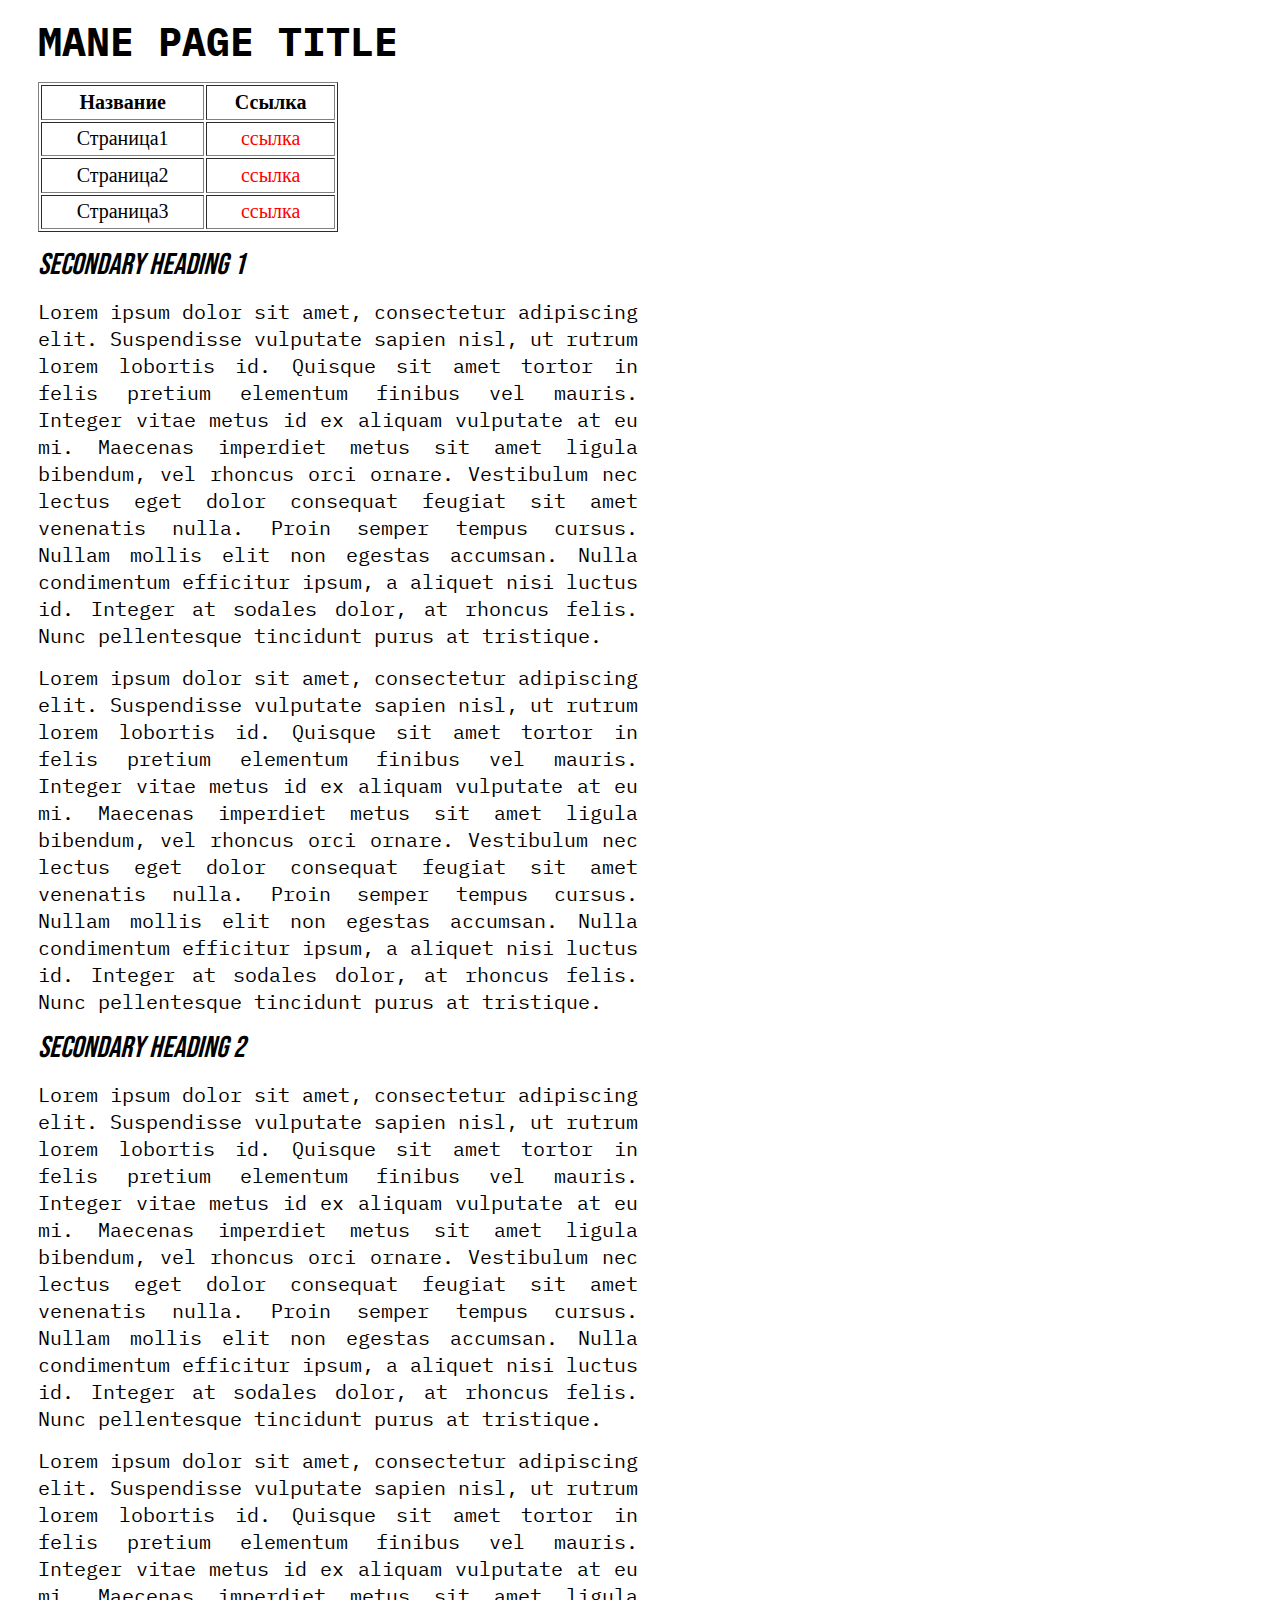
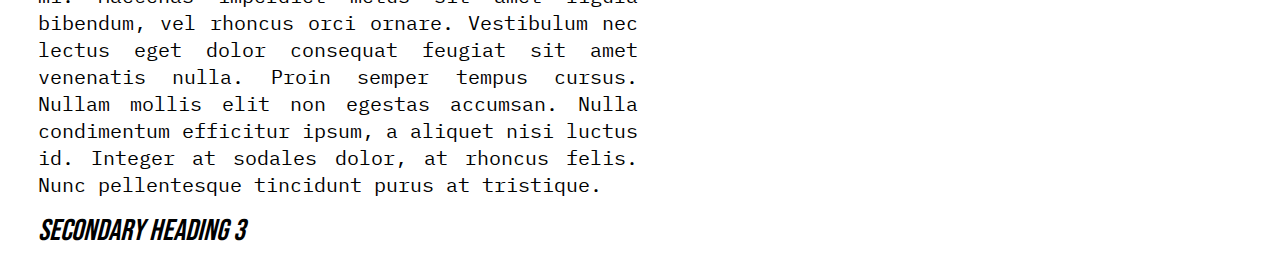
<file: index.html>
<!-- <!DOCTYPE html>
<html lang="en">
<head>
    <meta charset="UTF-8">
<link rel="stylesheet" href="CSS/style.css">
    <title>Document</title>
</head>
<body>
    <img src="img/i.webp" alt="">
    <a href="img/i.webp"><img src="img/i.webp" alt=""></a>
    <a href="https://www.youtubekids.com/?hl=ru">Lorem</a>
    <a href="index.html">Glavnaya</a>
    <a href="pages/page2.html">Vtoraya</a>
    <a href="pages/page3.html">Tretya</a>
</body>
</html> -->

<!DOCTYPE html>
<html lang="en">
<head>
    <meta charset="UTF-8">
    <meta name="viewport" content="width=device-width, initial-scale=1.0">
    <link rel="preconnect" href="https://fonts.googleapis.com">
    <link rel="preconnect" href="https://fonts.gstatic.com" crossorigin>
    <link href="https://fonts.googleapis.com/css2?family=Bebas+Neue&family=IBM+Plex+Mono:ital,wght@0,100;0,200;0,300;0,400;0,500;0,600;0,700;1,100;1,200;1,300;1,400;1,500;1,600;1,700&display=swap" rel="stylesheet">

    <link rel="stylesheet" href="CSS/style.css">
    <title>Document</title>
</head>
<body>
    <h1>MANE PAGE TITLE</h1>
    <table border="1">
<tr>
    <th>Название</th>
    <th>Ссылка</th>
</tr>
<tr>
    <td>Страница1</td>
    <td><a href="https://m.vk.com/">cсылка</a></td>
    <tr>
    <td>Страница2</td>
    <td><a href="https://www.youtubekids.com/?hl=ru">cсылка</a></td>
    </tr>
    <tr>
    <td>Страница3</td>
    <td><a href="https://github.com/vileta28/html">cсылка</a></td>
</tr>
</tr>
</table>
<h2>SECONDARY HEADING 1</h2>
<p>Lorem ipsum dolor sit amet, consectetur adipiscing elit. Suspendisse vulputate sapien nisl, ut rutrum lorem lobortis id. Quisque sit amet tortor in felis pretium elementum finibus vel mauris. Integer vitae metus id ex aliquam vulputate at eu mi. Maecenas imperdiet metus sit amet ligula bibendum, vel rhoncus orci ornare. Vestibulum nec lectus eget dolor consequat feugiat sit amet venenatis nulla. Proin semper tempus cursus. Nullam mollis elit non egestas accumsan. Nulla condimentum efficitur ipsum, a aliquet nisi luctus id. Integer at sodales dolor, at rhoncus felis. Nunc pellentesque tincidunt purus at tristique.</p>
<p>Lorem ipsum dolor sit amet, consectetur adipiscing elit. Suspendisse vulputate sapien nisl, ut rutrum lorem lobortis id. Quisque sit amet tortor in felis pretium elementum finibus vel mauris. Integer vitae metus id ex aliquam vulputate at eu mi. Maecenas imperdiet metus sit amet ligula bibendum, vel rhoncus orci ornare. Vestibulum nec lectus eget dolor consequat feugiat sit amet venenatis nulla. Proin semper tempus cursus. Nullam mollis elit non egestas accumsan. Nulla condimentum efficitur ipsum, a aliquet nisi luctus id. Integer at sodales dolor, at rhoncus felis. Nunc pellentesque tincidunt purus at tristique.</p>
<h2>SECONDARY HEADING 2</h2>
<p>Lorem ipsum dolor sit amet, consectetur adipiscing elit. Suspendisse vulputate sapien nisl, ut rutrum lorem lobortis id. Quisque sit amet tortor in felis pretium elementum finibus vel mauris. Integer vitae metus id ex aliquam vulputate at eu mi. Maecenas imperdiet metus sit amet ligula bibendum, vel rhoncus orci ornare. Vestibulum nec lectus eget dolor consequat feugiat sit amet venenatis nulla. Proin semper tempus cursus. Nullam mollis elit non egestas accumsan. Nulla condimentum efficitur ipsum, a aliquet nisi luctus id. Integer at sodales dolor, at rhoncus felis. Nunc pellentesque tincidunt purus at tristique.</p>
<p>Lorem ipsum dolor sit amet, consectetur adipiscing elit. Suspendisse vulputate sapien nisl, ut rutrum lorem lobortis id. Quisque sit amet tortor in felis pretium elementum finibus vel mauris. Integer vitae metus id ex aliquam vulputate at eu mi. Maecenas imperdiet metus sit amet ligula bibendum, vel rhoncus orci ornare. Vestibulum nec lectus eget dolor consequat feugiat sit amet venenatis nulla. Proin semper tempus cursus. Nullam mollis elit non egestas accumsan. Nulla condimentum efficitur ipsum, a aliquet nisi luctus id. Integer at sodales dolor, at rhoncus felis. Nunc pellentesque tincidunt purus at tristique.</p>
<h2>SECONDARY HEADING 3</h2>
</body>
</html>
</file>
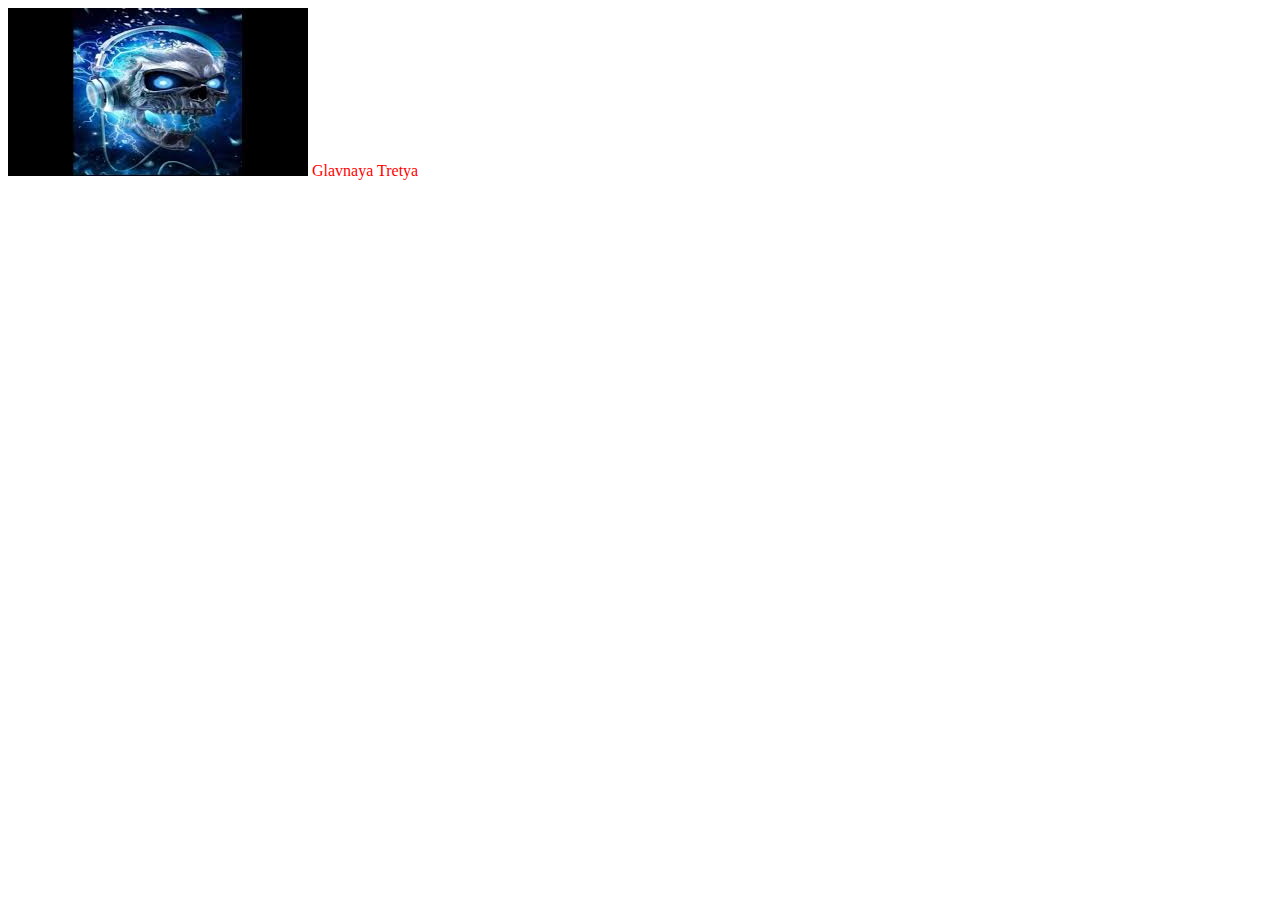
<file: pages/page2.html>
<!DOCTYPE html>
<html lang="en">
<head>
    <meta charset="UTF-8">
    <meta name="viewport" content="width=device-width, initial-scale=1.0">
    <link rel="stylesheet" href="../CSS/style.css">
    <title>Document</title>
</head>
<body>
  <a href="img/images.jpg"><img src="img/images.jpg" alt=""></a>
  <a href="../index.html">Glavnaya</a>
  <a href="../pages/page3.html">Tretya</a>
</body>
</html>
</file>
<file: CSS/style.css>
h1 {
    font-family: "IBM Plex Mono", monospace;
    font-style: normal;
    margin: 15px 30px;
    font-size: 40px;
    padding: 0;
}
table {
    font-size: 20px;
    width: 300px;
    height: 150px;
    text-align: center;
    margin: 15px 30px;
    padding: 0;
}
h2 {
    font-family: "Bebas Neue", sans-serif;
    font-size: 30px;
    font-weight: 400;
    font-style: italic;
    margin: 15px 30px;
    padding: 0;
}
p {
    width: 600px;
    font-size: 20px;
    text-align: justify;
    font-family: "IBM Plex Mono", monospace;
    font-weight: 400;
    font-style: normal;
    padding: 0;
    margin: 15px 30px;
    text-indent 35px;
}
a{
    text-decoration: none;
    color: red;
}
</file>
